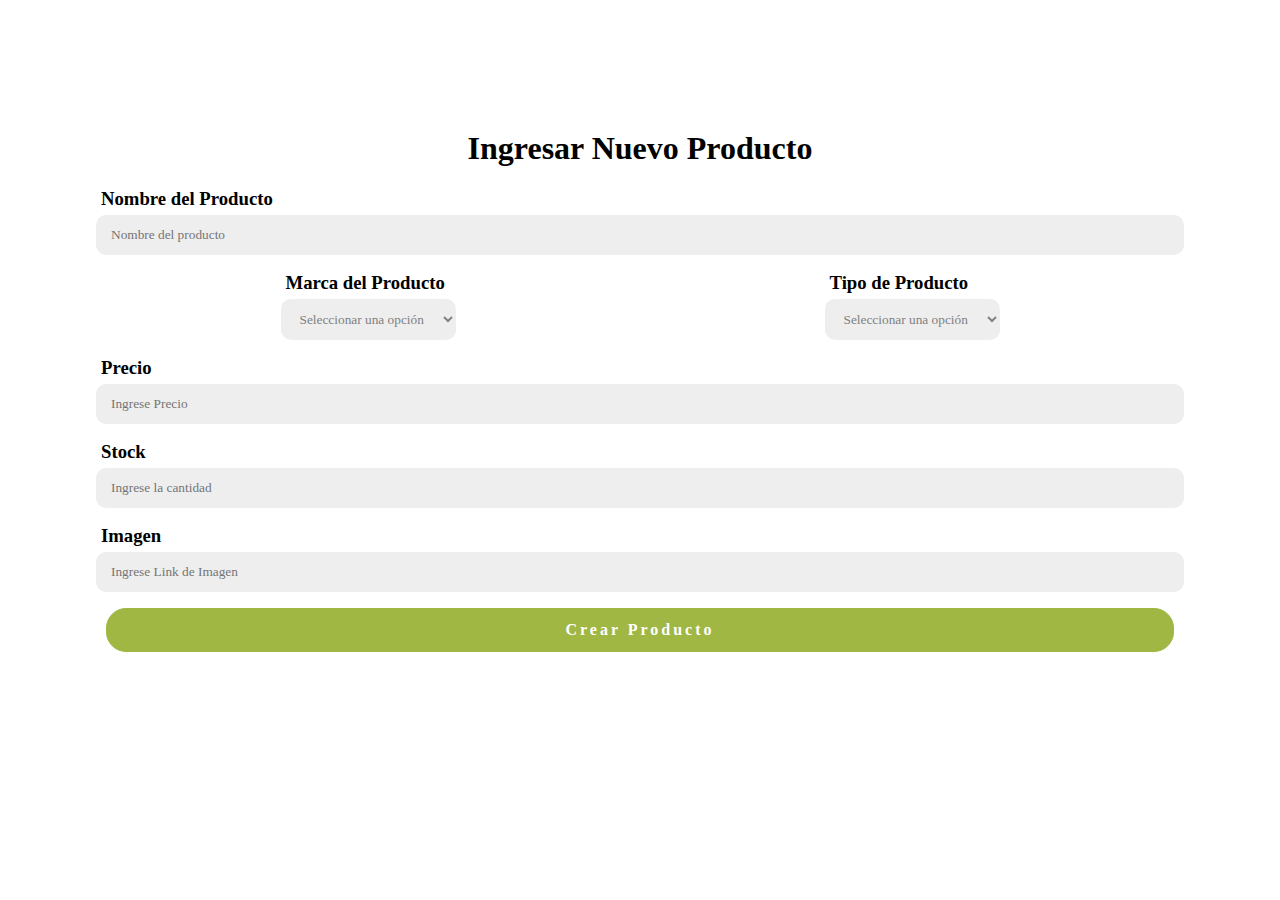
<file: index.html>
<!DOCTYPE html>
<html lang="en">
<head>
    <meta charset="UTF-8">
    <meta http-equiv="X-UA-Compatible" content="IE=edge">
    <meta name="viewport" content="width=device-width, initial-scale=1.0">
    <title>Document</title>
    <link rel="stylesheet" href="../src/style.css">
</head>
<body>

    <main class="mainNewProduct">

        <section class="modal">

            <h1>Ingresar Nuevo Producto</h1>

            <form class="productForm">

                <label for="">
                    <h3>Nombre del Producto</h3>
                    <input type="text" name="productName" placeholder="Nombre del producto" required>
                </label>

                <label for="" class="productCategories">
                    <div class="categoryOne">
                        <h3>Marca del Producto</h3>
                        <select name="productBrand" id="">
                            <option value="">Seleccionar una opción</option>
                            <option value="Pokemón">Pokemón</option>
                            <option value="Magic">Magic</option>
                            <option value="Yu Gi Oh!">Yu Gi Oh!</option>
                            <option value="One Piece">One Piece</option>
                        </select>
                    </div>
                    <div class="categoryTwo">
                        <h3>Tipo de Producto</h3>
                        <select name="productType" id="">
                            <option value="">Seleccionar una opción</option>
                            <option value="Booster">Booster</option>
                            <option value="Booster Pack">Booster Pack</option>
                            <option value="Bundle">Bundle</option>
                            <option value="Accesorios">Accesorios</option>
                        </select>
                    </div>                    
                </label>

                <label for="">
                    <h3>Precio</h3>
                    <input type="text" name="productPrice" placeholder="Ingrese Precio" required>
                </label>
                
                <label for="">
                    <h3>Stock</h3>
                    <input type="number" name="productStock" placeholder="Ingrese la cantidad" required>
                </label>

                <label for="">
                    <h3>Imagen</h3>
                    <input type="text" name="productImg" placeholder="Ingrese Link de Imagen" required>
                </label>
                                
                <button type="submit" class="genericBtn">Crear Producto</button>

            </form>

        </section>        
        
    </main>
    
</body>
</html>
</file>
<file: src/style.css>
* {
    margin: 0;
    padding: 0;
    box-sizing: border-box;
    font-family: "Dosis";
}

.genericBtn {
    position: relative;
    border-radius: 20px;
    border: 1px solid #a0b743;
    background-color: #a0b743;
    color: #fff;
    font-size: 16px;
    font-weight: 700;
    margin: 10px;
    padding: 12px 80px;
    letter-spacing: 3px;
    transition: 0.3s ease-in-out;
}
  
.genericBtn:active {
    transform: scale(0.95);
}

/* HEADER */
header {
    background-color: #103231;
    height: 12vh;
    display: flex;
    justify-content: space-between;
    align-items: center;
}

header .logo {
    height: 100%;
    margin-left: 50px;
    padding: 10px;
}

header .logo img {
    height: 100%;
}

header .backButton {
    background-color: transparent;
    border: 3px solid #a0b743;
    border-radius: 30px;    
    display: flex;
    justify-content: center;
    align-items: center;
    width: 180px; 
    height: 40px;
    margin-right: 50px;
    font-size: 20px;
    font-weight: 600;
    letter-spacing: 2px;
    color: #a0b743;
    cursor: pointer;
}

header .backButton i {
    font-size: 18px;
    margin-right: 5px;
    margin-top: 3px;
}

header .backButton:hover {
    border: none;
    background-color: #a0b743;
    color: #103231;
}

/* ------------- LOGIN ADMIN FORM ------------- */

.mainAdminLogin {
    height: 88vh;
    display: flex;
    justify-content: center;
    align-items: center;
}

.containerLoginForm {
    background-image: url("../visual/img/loginImg.jpg");
    background-size: contain;
    background-repeat: no-repeat;
    background-position-x: 220%;
    border-radius: 25px;
    box-shadow: 0 14px 28px rgba(0, 0, 0, 0.25), 0 10px 10px rgba(0, 0, 0, 0.22);
    display: flex;
    height: 70%;
    width: 50%; 
}

.loginForm {
    background-color: #fff;
    border-radius: 25px;
    display: flex;
    flex-direction: column;
    align-items: center;
    justify-content: space-around;
    height: 100%;
    width: 50%;
}

.loginForm h1 {
    font-size: 30px;
    font-weight: 700;
    letter-spacing: 2px;
    margin-top: 40px;
    color: #103231;
}

.loginForm form {
    display: flex;
    flex-direction: column;
    justify-content: center;
    align-items: center;
    width: 80%;
    margin-bottom: 20px;
}

.loginForm form input {
    background-color: #eee;
    border-radius: 10px;
    border: none;
    padding: 12px 15px;
    margin: 8px 0;
    width: 100%;
}

.loginForm .socialForm {
    width: 40%;
    display: flex;
    justify-content: space-around;
}

.loginForm .socialForm i {
    font-size: 20px;
    color: #a0b743;
}

.loginForm .socialForm i:hover {
    transform: scale(1.20);
    color: #dbe3bc;
}

/* ------------- NEW PRODUCT FORM ------------- */

.mainNewProduct {
    display: flex;
    justify-content: center;
    align-items: center;
    height: 88vh;
}

.newProductForm {
    width: 30%;
    display: flex;
    flex-direction: column;
    align-items: center;
}

.newProductForm h1 {
    font-size: 34px;
}

.productForm {
    display: flex;
    flex-direction: column;
    width: 85%;
    margin-top: 10px;
}

.productForm label {
    display: flex;
    flex-direction: column;
    margin: 6px 0;
}

.productForm label h3 {
    margin: 5px;
}

.productForm .productCategories {
    display: flex;
    flex-direction: row;
    justify-content: space-around;
} 

.productForm label input {
    background-color: #eee;
    border-radius: 10px;
    border: none;
    padding: 12px 15px;
}

.productForm label select {
    background-color: #eee;
    border-radius: 10px;
    border: none;
    padding: 12px 15px;
    color: grey;
}

.productForm label select option {
    color: black;
}

.productForm .newProductBtn {
    margin-top: 20px;
}

.containerList {
    display: flex;
    justify-content: center;
    align-items: center;
    width: 70%;
    height: 100%;
}

.scrollItems {
    border-radius: 30px;
    box-shadow: 0 14px 28px rgba(0, 0, 0, 0.25), 0 10px 10px rgba(0, 0, 0, 0.22);
    width: 90%;
    height: 80%;
    padding: 15px 15px;
}

.productList::-webkit-scrollbar {
    width: 8px;
    
}

.productList::-webkit-scrollbar-thumb {
    background-color: #a0b743;
    border-radius: 8px;
    
}

.scrollItems .productList {
    overflow: auto;
    height: 100%;
    width: 100%;
    
}

.scrollItems .productList .prodItem {
    display: flex;
    height: 35px;
    margin: 10px 0;
}

.scrollItems .productList .prodItem div {
    background-color: #eee;
    border-radius: 10px;
    display: flex;
    align-items: center;
    font-size: 14px;
    padding: 0 10px;
    margin: 0 3px;
}

.scrollItems .productList .prodItem .idSlot {
    width: 30px;    
    justify-content: center;
    
}

.scrollItems .productList .prodItem .nameSlot {
    width: 330px;
}

.scrollItems .productList .prodItem .brandSlot, .typeSlot {
    width:  120px;
    justify-content: center;
}

.scrollItems .productList .prodItem .priceSlot {
    width: 90px;
    justify-content: center;
}

.scrollItems .productList .prodItem .stockSlot {
    width: 50px;
    justify-content: center;
}

.scrollItems .productList .prodItem .imgSlot {
    width: auto;
    padding: 0;
}

.scrollItems .productList .prodItem .imgSlot .copyLinkBtn {
    border: none;
    background-color: #a0b743;
    border-radius: 10px;
    color: white;
    font-size: 14px;
    font-weight: 600;
    letter-spacing: 2px;
    width: 60px;
    height: 100%;
    transition: 0.3s ease-in-out;
}

.scrollItems .productList .prodItem .imgSlot .copyLinkBtn:active {
    transform: scale(0.95);
}

.scrollItems .productList .prodItem .btnSlot {
    background-color: transparent;
    width: 60px;
    display: flex;
    margin-left: 15px;
    padding: 0;
}

.scrollItems .productList .prodItem .btnSlot button {
    border: none;
    background-color: transparent;
    margin: 0 5px;
}

.scrollItems .productList .prodItem .btnSlot i {
    font-size: 20px;
    color: #a0b743;
}

.scrollItems .productList .prodItem .btnSlot i:hover {
    color: #dbe3bc;
}

/* MODAL */
.containerModal {
    display: none;
    position: fixed;
    background-color: white;
    border-radius: 30px;
    box-shadow: 0 14px 28px rgba(0, 0, 0, 0.25), 0 10px 10px rgba(0, 0, 0, 0.22);    
    width: 30%;
    height: 77%;
    padding: 15px 15px;

}

.modal {
    display: flex;
    flex-direction: column;
    justify-content: center;
    align-items: center;
    width: 100%;

}

.modal .modalButtons {
    display: flex;
    justify-content: center;
    align-items: center;

}

.modal .modalButtons button {
    position: relative;
    border-radius: 20px;
    border: 1px solid #a0b743;
    background-color: #a0b743;
    width: 150px;;
    color: #fff;
    font-size: 16px;
    font-weight: 700;
    margin: 10px;
    padding: 12px 0 ;
    letter-spacing: 3px;
    transition: 0.3s ease-in-out;

}

.modal .modalButtons button:active {
    transform: scale(0.95);

}

/* --------------------------- TIENDA --------------------------- */
   
.mainShop {
    display: flex;
    height: auto;
}

aside {
    border: 2px solid red;
    position: sticky;
    height: 88vh;
    width: 15%;
}


.productsShop {
    width: 85%;
    display: flex;
    flex-wrap: wrap;
    padding: 20px
}

.productCard {
    box-shadow: 0 14px 28px rgba(0, 0, 0, 0.25), 0 10px 10px rgba(0, 0, 0, 0.22);  
    border-radius: 10px;
    position: relative;
    width: 210px;
    height: 300px;
    margin: 10px;
    overflow: hidden;
}
  
.imgProduct {
    display: flex;
    justify-content: center;
    height: 100%;
    width: 100%;
    padding: 10px;
}

.productCard .imgProduct img {
    height: 95%;
}
  
.productCard .infoProduct {
    position: absolute;
    display: flex;
    flex-direction: column;
    justify-content: space-between
    ;
    bottom: 0;
    left: 0;
    width: 100%;
    height: 35%;
    padding: 10px 20px;
    background: #a0b743f4;
    color: #fff;
    transform: translateY(100%);
    transition: transform 0.5s ease;
}
  
.productCard:hover .infoProduct {
    transform: translateY(0);
    
}

.productCard .infoProduct a {
    text-decoration: none;
}

.productCard .infoProduct a h2 {
    color: white;
    font-size: 20px;
    font-weight: 700;
    letter-spacing: 2px;
}

.productCard .infoProduct p {
    color: white;
    font-size: 18px;
    letter-spacing: 1px;
    margin-top: 5px;
}
</file>
